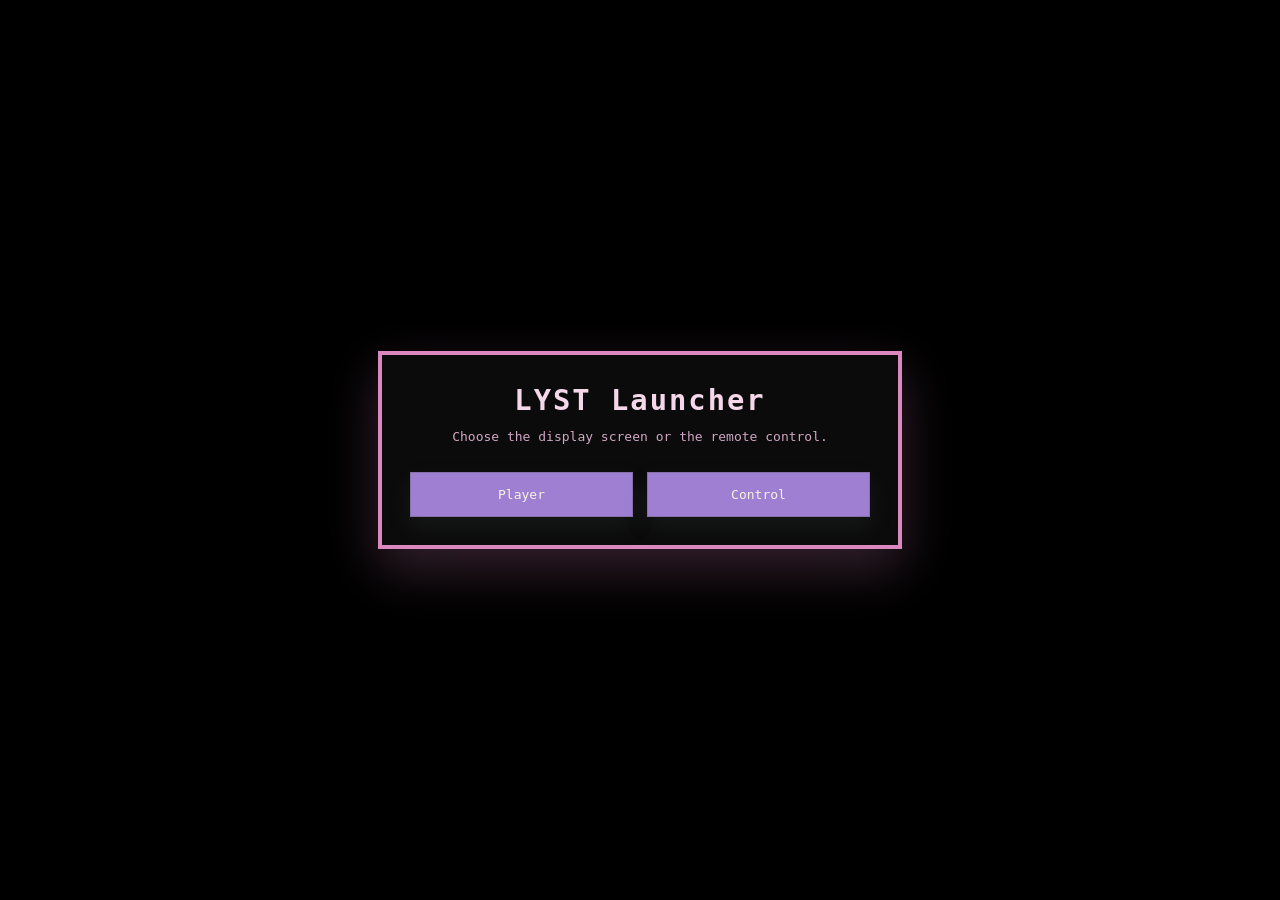
<file: player/index.html>
<!DOCTYPE html>
<html>
<head>
<meta charset="UTF-8">
<meta name="viewport" content="width=device-width, initial-scale=1.0">
<title>LYST Player Launcher</title>
<link rel="stylesheet" href="styles.css">
</head>
<body class="launcher-page">

<div class="panel">
  <h1>LYST Launcher</h1>
  <p>Choose the display screen or the remote control.</p>
  <div class="actions">
    <a href="player.html">Player</a>
    <a href="control.html">Control</a>
  </div>
</div>

</body>
</html>
</file>
<file: player/styles.css>
:root {
	--bg: #000000;
	--panel: rgba(14, 14, 14, 0.84);
	--panel-border: #db88c0;
	--ink: #f4d8e9;
	--muted: #d1a7c4;
	--accent-pink: #db88c0;
	--accent-lilac: #9f7fd2;
	--accent-cyan: #4fc4db;
	--shadow: rgba(219, 136, 192, 0.24);
	--timer: #9f7fd2;
	--timer-shadow: rgba(47, 54, 55, 0.32);
	--overlay: rgba(31, 35, 36, 0.82);
	--player-panel: rgba(244, 237, 213, 0.92);
	--player-panel-border: rgba(63, 69, 70, 0.28);
	--player-panel-text: #353c3d;
}

body {
	margin: 0;
	min-height: 100vh;
	background: var(--bg);
	font-family: monospace;
}

.launcher-page,
.control-page {
	color: var(--ink);
	display: flex;
	align-items: center;
	justify-content: center;
}

.player-page {
	color: var(--timer);
	overflow: hidden;
}

.panel {
	background: var(--panel);
	box-shadow: 0 20px 50px var(--shadow);
}

.launcher-page .panel {
	width: min(460px, calc(100vw - 32px));
	padding: 28px;
	border: 4px solid var(--panel-border);
	text-align: center;
}

.control-page .panel {
	width: min(560px, calc(100vw - 32px));
	border: 4px solid var(--panel-border);
	padding: 24px;
}

.launcher-page h1,
.control-page h1 {
	margin: 0 0 8px;
	font-size: 1.8rem;
	letter-spacing: 2px;
	color: var(--ink);
}

.launcher-page h1 {
	margin-bottom: 10px;
}

.launcher-page p,
.control-page p {
	margin: 0 0 18px;
	line-height: 1.5;
	color: var(--muted);
}

.launcher-page p {
	margin-bottom: 24px;
	line-height: 1.6;
}

.actions {
	display: grid;
	grid-template-columns: repeat(2, minmax(0, 1fr));
	gap: 14px;
}

.launcher-page a,
.control-page button {
	display: block;
	padding: 12px 16px;
	border: 1px solid rgba(63, 69, 70, 0.26);
	background: var(--accent-lilac);
	color: #f8f3e3;
	font: inherit;
	text-decoration: none;
	cursor: pointer;
	box-shadow: 0 10px 22px rgba(79, 83, 84, 0.18);
}

.launcher-page a {
	padding: 14px 18px;
}

.launcher-page a:hover,
.control-page button:hover:enabled {
	filter: brightness(1.04);
}

.control-page button:disabled {
	opacity: 0.45;
	cursor: not-allowed;
}

.buttonGrid {
	display: grid;
	grid-template-columns: 1fr;
	gap: 12px;
}

.buttonSection {
	display: grid;
	gap: 24px;
}

.controlActions {
	display: grid;
	grid-template-columns: 1fr;
	gap: 12px;
	padding-top: 6px;
}

#status {
	margin-bottom: 16px;
	min-height: 24px;
	color: var(--muted);
}

#screen {
	display: flex;
	align-items: center;
	justify-content: center;
	height: 100vh;
	text-align: center;
}

#timer {
	font-size: clamp(8rem, 18vw, 16rem);
	color: var(--timer);
	text-shadow: 0 0 28px var(--timer-shadow);
}

#audioUnlock {
	position: fixed;
	inset: 0;
	display: flex;
	align-items: center;
	justify-content: center;
	padding: 24px;
	background: var(--overlay);
	z-index: 20;
}

#audioUnlock[hidden] {
	display: none;
}

#audioUnlock button {
	border: 1px solid var(--player-panel-border);
	background: var(--player-panel);
	color: var(--player-panel-text);
	font: inherit;
	font-size: 1.1rem;
	letter-spacing: 0.08em;
	padding: 18px 24px;
	cursor: pointer;
	box-shadow: 0 20px 50px rgba(39, 44, 45, 0.28);
}

#videoOverlay {
	position: fixed;
	top: 0;
	left: 0;
	width: 100vw;
	height: 100vh;
	background: #111415;
	display: none;
	justify-content: center;
	align-items: center;
	z-index: 10;
}

video {
	width: 100vw;
	height: 100vh;
	object-fit: cover;
}

@media (max-width: 560px) {
	.actions,
	.buttonGrid,
	.controlActions {
		grid-template-columns: 1fr;
	}

	.control-page .panel {
		width: calc(100vw - 24px);
		padding: 20px;
	}
}
</file>
